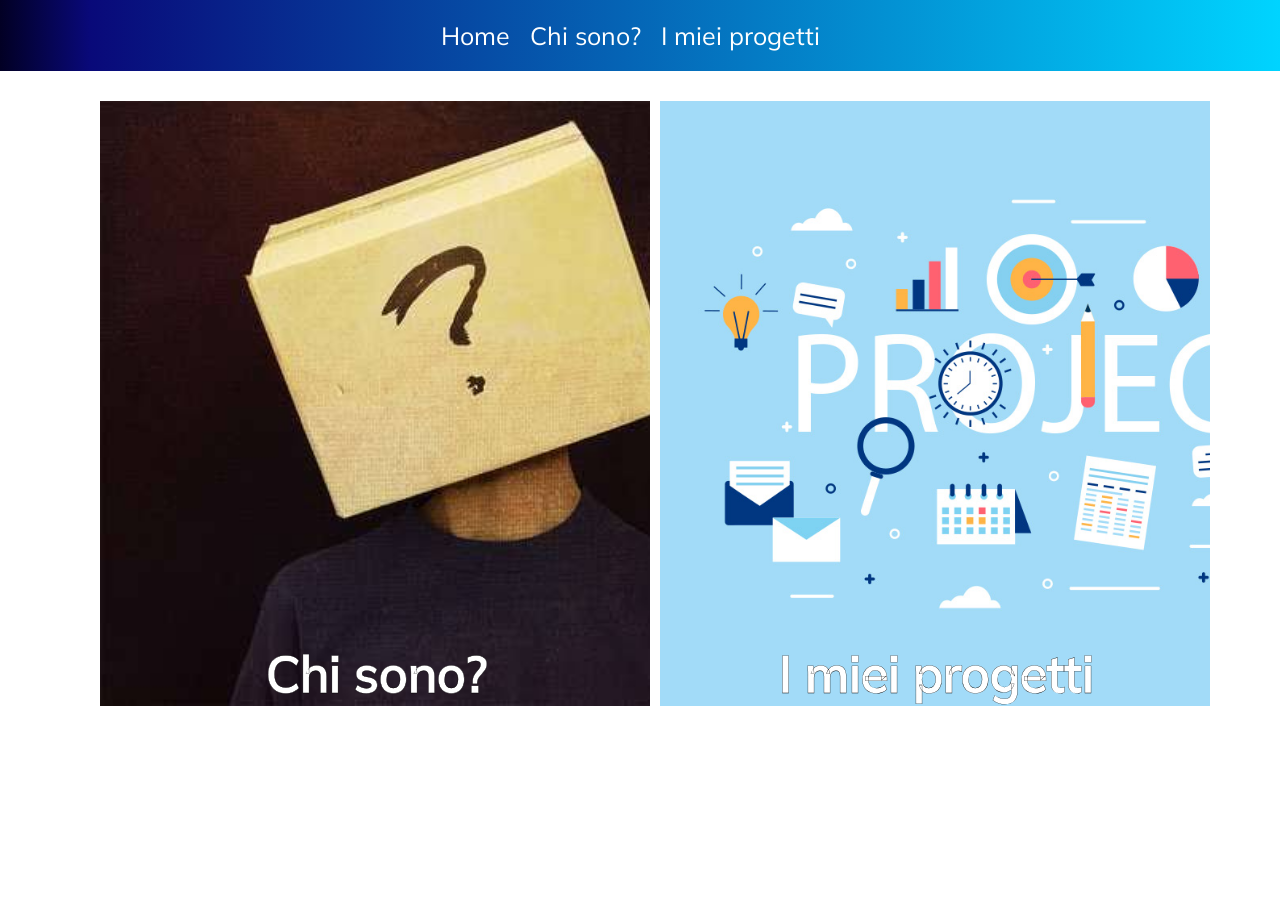
<file: index.html>
<!DOCTYPE html>
<html lang="it">
<head>
    <meta charset="UTF-8">
    <link rel="stylesheet" href="style.css">
    <meta name="viewport" content="width=device-width, initial-scale=1.0">
    <title>Project 1</title>
</head>
<body>
    <div class="navbar">
        <a href="index.html">Home</a>
        <a href="page2.html">Chi sono?</a>
        <a href="page3.html">I miei progetti</a>
    </div>

    <div class="allineamento">
        <div class="box1">
            <a class="boxtext"  href="page2.html">Chi sono?</a>
        </div>
        <div class="box2">
            <a  class="boxtext" href="page3.html">I miei progetti</a>
        </div>

    </div>


</body>
</html>
</file>
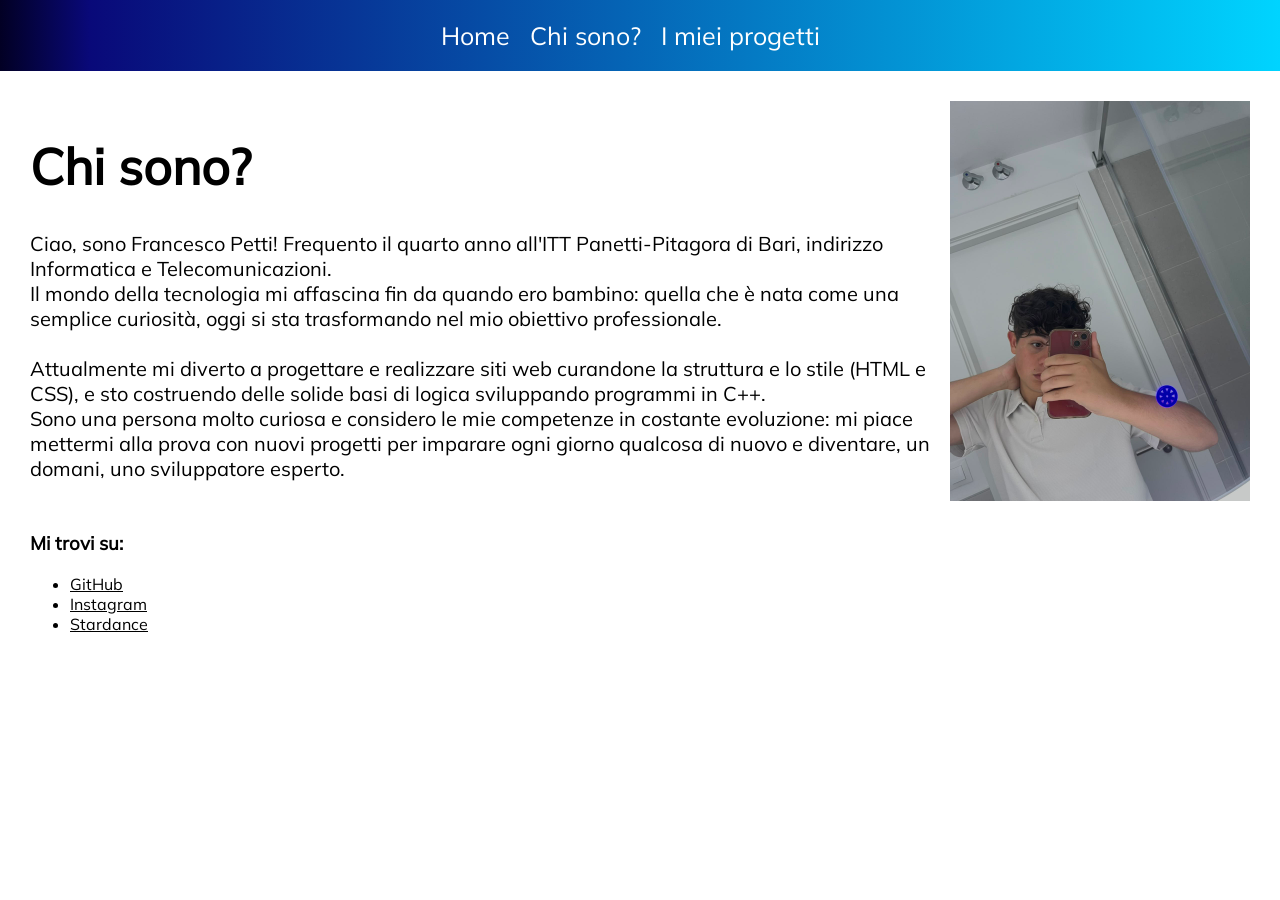
<file: page2.html>
<!DOCTYPE html>
<html lang="it">
<head>
    <meta charset="UTF-8">
    <link rel="stylesheet" href="style.css">
    <meta name="viewport" content="width=device-width, initial-scale=1.0">
    <title>Project 1</title>
</head>
<body>
    <div class="navbar">
        <a href="index.html">Home</a>
        <a href="page2.html">Chi sono?</a>
        <a href="page3.html">I miei progetti</a>
    </div>

    <div class="allineamento">
    <div class="allinemaneto3">
        <h1 id="tit">Chi sono?</h1>
        <p id="pres">Ciao, sono Francesco Petti! Frequento il quarto anno all'ITT Panetti-Pitagora di Bari, indirizzo Informatica e Telecomunicazioni.<br>
            Il mondo della tecnologia mi affascina fin da quando ero bambino: quella che è nata come una semplice curiosità, oggi si sta trasformando nel mio obiettivo professionale.<br><br>
            Attualmente mi diverto a progettare e realizzare siti web curandone la struttura e lo stile (HTML e CSS), e sto costruendo delle solide basi di logica sviluppando programmi in C++.<br>
            Sono una persona molto curiosa e considero le mie competenze in costante evoluzione: mi piace mettermi alla prova con nuovi progetti per imparare ogni giorno qualcosa di nuovo e diventare, un domani, uno sviluppatore esperto. 
        </p>
        
    </div>
    <img class="img2"  src="img/me.jpeg" alt="">
</div>  

<h3>Mi trovi su:</h3>
<ul>
    <li><a class="elenco" href="https://github.com/francesco09p">GitHub</a></li>
    <li><a class="elenco" href="https://www.instagram.com/_francesco09.p_/">Instagram</a></li>
    <li><a class="elenco" href="https://stardance.hackclub.com/@FR4NC3SC0S0/projects">Stardance</a></li>
</ul>
</body>

  
</html>
</file>
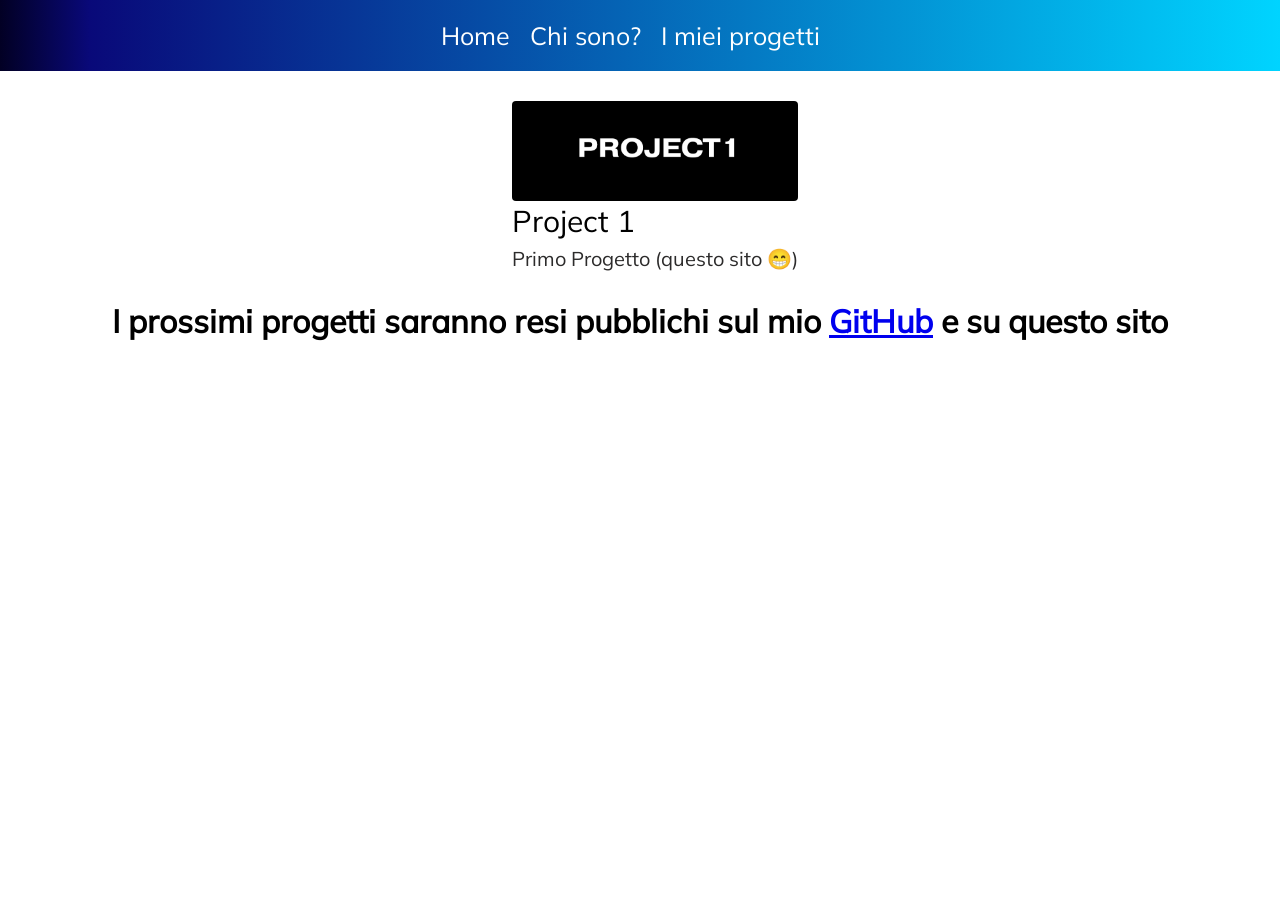
<file: page3.html>
<!DOCTYPE html>
<html lang="it">
<head>
    <meta charset="UTF-8">
    <link rel="stylesheet" href="style.css">
    <meta name="viewport" content="width=device-width, initial-scale=1.0">
    <title>Project 1</title>
</head>
<body>
    <div class="navbar">
        <a href="index.html">Home</a>
        <a href="page2.html">Chi sono?</a>
        <a href="page3.html">I miei progetti</a>
    </div>

    <div class="allineamento">
        <a href="index.html" class="allineamento2">

            <img src="img/project1.jpg" class="img_home">
            <p class="testi_home">Project 1</p>
            <p class="testi_home3">Primo Progetto (questo sito 😁)</p>
        </a>
    </div>

    <h1 id="soon">I prossimi progetti saranno resi pubblichi sul mio <a href="https://github.com/francesco09p/">GitHub</a> e su questo sito</h1>

</body>
</html>
</file>
<file: style.css>
body{
    margin: 0;
    padding: 0;
    box-sizing: border-box;
    font-family: "Mulish";
    color: black;
}

.navbar {
    background: linear-gradient(90deg, rgba(2, 0, 36, 1) 0%, rgba(9, 9, 121, 1) 7%, rgba(0, 212, 255, 1) 100%);
    padding: 20px;
    position: sticky; 
    top: 0;
    z-index: 10000000;
    display: flex;
    justify-content: center;
    align-items: center;
    
}

.img2{
    height: auto;
    width: 300px;
    margin-right: 30px;
}

#pres{
    font-size: 20px;
}
#tit{
    font-size: 50px;
}

.navbar ul{
  display: flex;
  list-style-type: none;
  padding: 0;
  margin: 0;

}


.navbar a{
    color: white;
    text-decoration: none; 
    margin-right: 20px;
    font-size: 25px;
     transition: transform 0.3s ease;
     display: inline-block;
}

.navbar li{
 margin-right: 20px;
}

a:hover{
    text-decoration: underline;
    transform: scale(1.1); 
   
}

.allineamento{
    display: flex;
    gap: 10px;
    margin-top: 30px;
    margin-bottom: 30px;
    text-decoration: none;
    justify-content: center;
    margin-left: 30px;
    
}

ul{
    margin-left: 30px;
}

.elenco{
    color: black;
}

h3{
    margin-left: 30px;
}

#soon{
    text-align: center;
    color:black;

}

.box1{
    background-image: url(img/io.jpg);
    display: flex;
    justify-content: center;
    align-items: end;
    background-size: cover;
    width: 550px;
    height: 605px;
    text-decoration: none;
    transition: transform 0.3s ease;
}

.allineamento2{
    display: flex;
    gap: 1px;
    flex-direction: column;
    justify-content: left;
    text-decoration: none;
    
}

.allineamento3{
    display: flex;
    gap: 1px;
    flex-direction: column;
    justify-content: left;
    text-decoration: none;
    margin: 10px;
}
.testi_home{
    color:  black;
    font-size: 30px;
    margin:0;
    text-decoration: none;
}

.testi_home3{
    color: rgb(44, 43, 43);
    font-size: 20px;
    text-decoration: none;
    margin:0;
    margin-top:5px;
}

.img_home{
    height: 100px;
    object-fit: cover;
    border-radius: 4px;
    
}

.box2{
    background-image: url("img/progetti.jpg");
    display: flex;
    justify-content: center;
    align-items: end;
    background-size: cover;
    width: 550px;
    height: 605px;
    transition: transform 0.3s ease;
    text-decoration: none;
}

.boxtext{
    color: white;
    font-size: 50px;
    font-weight: bold;
    text-decoration: none;
    justify-content: left;
     -webkit-text-stroke: 0.3px black;
}


  @font-face {
  font-family: 'Mulish';
  font-style: normal;
  font-weight: 400;
  src: url(font/Mulish-VariableFont_wght.ttf);
}


@media (max-width: 768px) {
    .allineamento{
        display: flex;
        flex-direction: column;
    }

    .allineamento2{
        display: flex;
        flex-direction: column;
    }

    .allineamento3{
        display: flex;
        flex-direction: column;
    }

}
</file>
